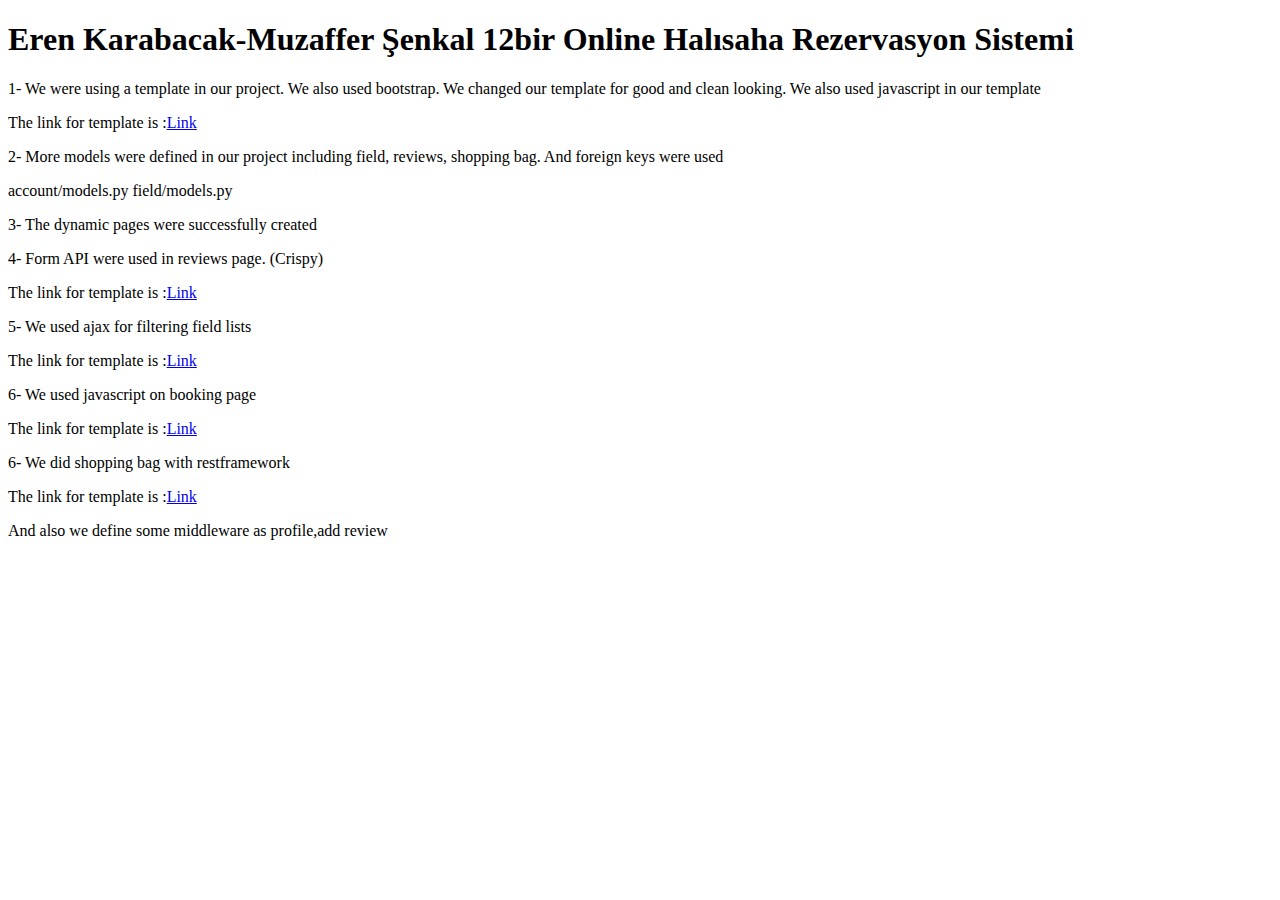
<file: field/templates/report.html>
<!DOCTYPE html>
<html>
<body>
<h1>Eren Karabacak-Muzaffer Şenkal 12bir Online Halısaha Rezervasyon Sistemi</h1>



<p>1- We were using a  template in our project. We also used bootstrap. We changed our template for good and clean looking. We also used javascript in our template</p>
	
	<li>The link for template is :<a href="http://localhost:8000/">Link</a> </li>


<p>2- More models were defined in our project including field, reviews, shopping bag. And foreign keys were used</p>
	
	<li>account/models.py field/models.py </li>

<p>3- The dynamic pages were successfully created</p>


	

<p>4- Form API were used in reviews page. (Crispy)  </p>

	<li>The link for template is :<a href="http://localhost:8000/list/saray-halisaha/">Link</a> </li>

<p>5- We used ajax for filtering field lists  </p>

	<li>The link for template is :<a href="http://localhost:8000/list/">Link</a> </li>

<p>6- We used javascript on booking page  </p>

	<li>The link for template is :<a href="http://localhost:8000/list/saray-halisaha/">Link</a> </li>

<p>6- We did  shopping bag with restframework </p>

	<li>The link for template is :<a href="http://localhost:8000/list/saray-halisaha/">Link</a> </li>

<p> And also we define some middleware as profile,add review </p>

</body>
</html>
</file>
